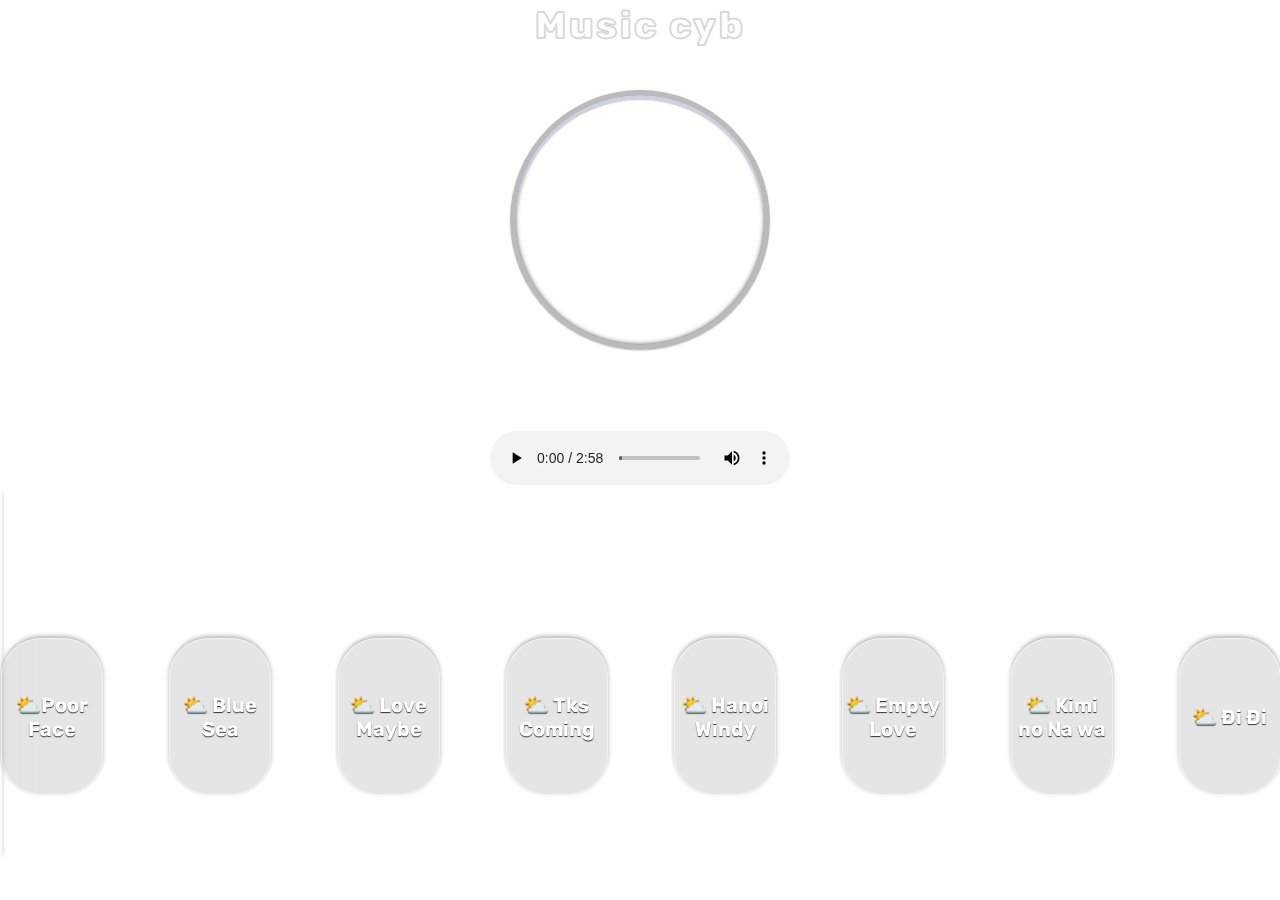
<file: index3.html>
<!DOCTYPE html>
<html lang="en">
<head>
    <meta charset="UTF-8">
    <meta http-equiv="X-UA-Compatible" content="IE=edge">
    <meta name="viewport" content="width=device-width, initial-scale=1.0">
    <title>Cyb Music</title>
    <link
    rel="stylesheet"
    href="https://cdnjs.cloudflare.com/ajax/libs/animate.css/4.1.1/animate.min.css"
    />
    <!-- animation -->
    <link rel="icon" href="cat1.jpg">
    <!-- Nhúng các tệp CSS của Plyr -->
    <link rel="stylesheet" href="https://cdn.plyr.io/3.6.2/plyr.css" />
        <!-- css -->
    <link rel="stylesheet" type="text/css" href="style3.css">
    
    <!-- font -->
    <link rel="preconnect" href="https://fonts.googleapis.com">
    <link rel="preconnect" href="https://fonts.gstatic.com" crossorigin>
    <link href="https://fonts.googleapis.com/css2?family=Rubik&display=swap" rel="stylesheet">
</head> 
<body>
    <!-- html -->
    <!-- header -->
    <div class="container">

        <div class="header">
            <div class="logo">
                <h1 class="animate__animated animate__fadeInDownBig name">Music cyb</h1>
            </div>
            <!-- Poster Circle -->
            <div class="poster">
                <div class="circlePoster"></div>
            </div>
            <!-- Thẻ nhạc công cụ -->
            <div class="audio">
              <audio controls id="audioA" autoplay>
                    <source id="audioR" src="YeuMotNguoiCoLe.mp3" type="audio/mp3">
                  </audio>
            </div>
        </div>
        <!-- main -->
        <div class="main">
            <div #swiperRef="" class="swiper mySwiper">
                <div class="swiper-wrapper">
                  <div class="swiper-slide" data-value="khuonMatDangThuong.mp3">
                    ⛅Poor Face
                  </div>
                  <div class="swiper-slide" data-value="MauXanh.mp3">
                    ⛅ Blue Sea
                  </div>
                  <div class="swiper-slide" data-value="YeuMotNguoiCoLe.mp3"> 
                    ⛅ Love Maybe
                  </div>
                  <div class="swiper-slide" data-value="CamOnDaDen.mp3">
                    ⛅ Tks Coming
                  </div>
                  <div class="swiper-slide" data-value="HaNoi.mp3">
                    ⛅ Hanoi Windy
                  </div>
                  <div class="swiper-slide" data-value="EmptyLove.mp3">
                    ⛅ Empty Love
                  </div>
                  <div class="swiper-slide" data-value="KimiNoNaWa.mp3"> 
                    ⛅ Kimi no Na wa
                  </div>
                  <div class="swiper-slide" data-value="DiDi.mp3">
                    ⛅ Đi Đi
                  </div>
                </div>
                <div class="swiper-pagination"></div>
              </div>
        </div>

    </div>
     <!-- Nhúng các tệp JavaScript của Plyr -->
     <script src="https://cdn.plyr.io/3.6.2/plyr.js"></script>
    <!-- script -->
    <script src="https://cdn.jsdelivr.net/npm/swiper@9/swiper-bundle.min.js"></script>

    <script src="main.js"></script>

</body>
</html>
</file>
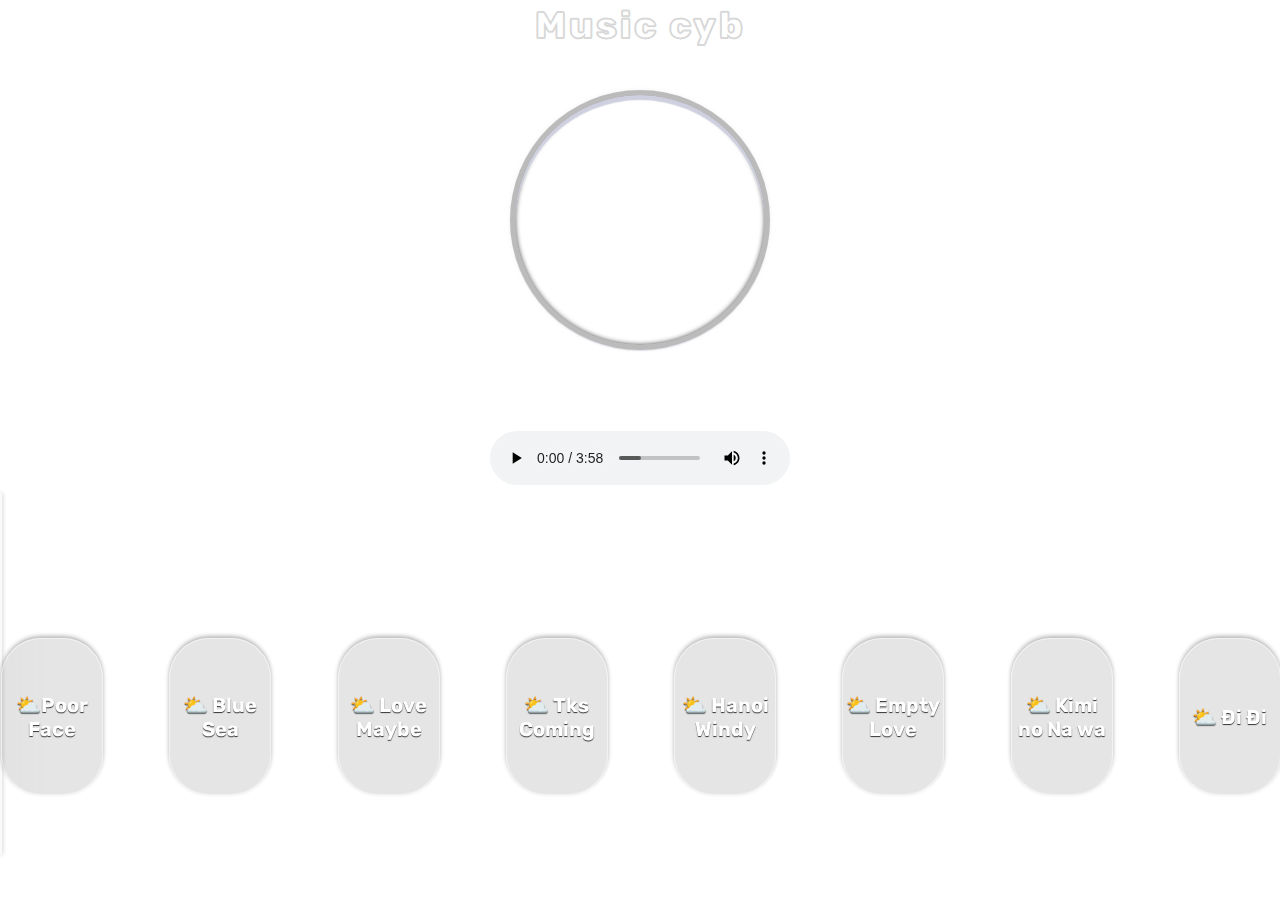
<file: index4.html>
<!DOCTYPE html>
<html lang="en">
<head>
    <meta charset="UTF-8">
    <meta http-equiv="X-UA-Compatible" content="IE=edge">
    <meta name="viewport" content="width=device-width, initial-scale=1.0">
    <title>Cyb Music</title>
    <link
    rel="stylesheet"
    href="https://cdnjs.cloudflare.com/ajax/libs/animate.css/4.1.1/animate.min.css"
    />
    <!-- animation -->
    <link rel="icon" href="cat1.jpg">
    <!-- Nhúng các tệp CSS của Plyr -->
    <link rel="stylesheet" href="https://cdn.plyr.io/3.6.2/plyr.css" />
        <!-- css -->
    <link rel="stylesheet" type="text/css" href="style4.css">
    
    <!-- font -->
    <link rel="preconnect" href="https://fonts.googleapis.com">
    <link rel="preconnect" href="https://fonts.gstatic.com" crossorigin>
    <link href="https://fonts.googleapis.com/css2?family=Rubik&display=swap" rel="stylesheet">
</head> 
<body>
    <!-- html -->
    <!-- header -->
    <div class="container">

        <div class="header">
            <div class="logo">
                <h1 class="animate__animated animate__fadeInDownBig name">Music cyb</h1>
            </div>
            <!-- Poster Circle -->
            <div class="poster">
                <div class="circlePoster"></div>
            </div>
            <!-- Thẻ nhạc công cụ -->
            <div class="audio">
              <audio controls id="audioA" autoplay>
                    <source id="audioR" src="CamOnDaDen.mp3" type="audio/mp3">
                  </audio>
            </div>
        </div>
        <!-- main -->
        <div class="main">
            <div #swiperRef="" class="swiper mySwiper">
                <div class="swiper-wrapper">
                  <div class="swiper-slide" data-value="khuonMatDangThuong.mp3">
                    ⛅Poor Face
                  </div>
                  <div class="swiper-slide" data-value="MauXanh.mp3">
                    ⛅ Blue Sea
                  </div>
                  <div class="swiper-slide" data-value="YeuMotNguoiCoLe.mp3"> 
                    ⛅ Love Maybe
                  </div>
                  <div class="swiper-slide" data-value="CamOnDaDen.mp3">
                    ⛅ Tks Coming
                  </div>
                  <div class="swiper-slide" data-value="HaNoi.mp3">
                    ⛅ Hanoi Windy
                  </div>
                  <div class="swiper-slide" data-value="EmptyLove.mp3">
                    ⛅ Empty Love
                  </div>
                  <div class="swiper-slide" data-value="KimiNoNaWa.mp3"> 
                    ⛅ Kimi no Na wa
                  </div>
                  <div class="swiper-slide" data-value="DiDi.mp3">
                    ⛅ Đi Đi
                  </div>
                </div>
                <div class="swiper-pagination"></div>
              </div>
        </div>

    </div>
     <!-- Nhúng các tệp JavaScript của Plyr -->
     <script src="https://cdn.plyr.io/3.6.2/plyr.js"></script>
    <!-- script -->
    <script src="https://cdn.jsdelivr.net/npm/swiper@9/swiper-bundle.min.js"></script>

    <script src="main.js"></script>

  
</body>
</html>
</file>
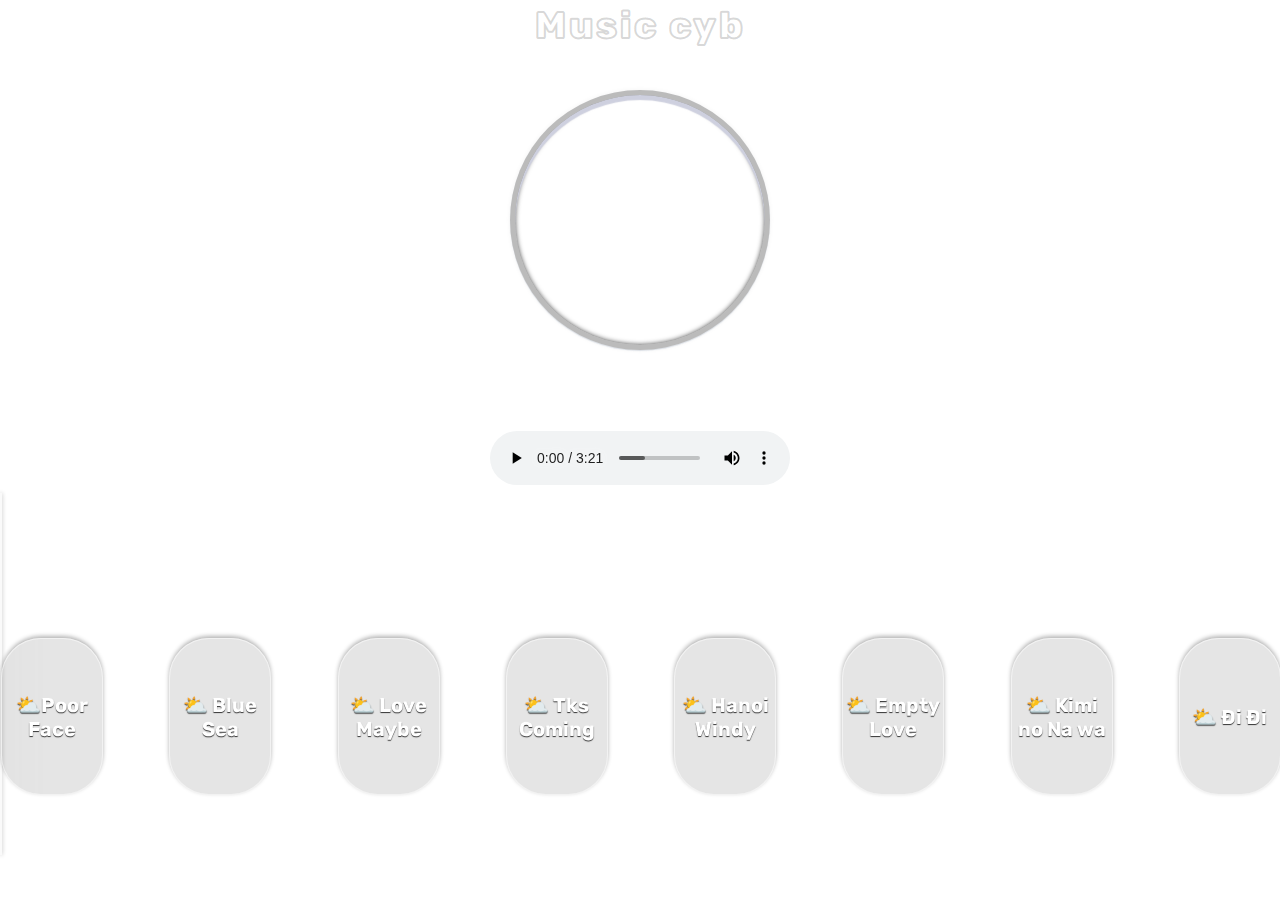
<file: index5.html>
<!DOCTYPE html>
<html lang="en">
<head>
    <meta charset="UTF-8">
    <meta http-equiv="X-UA-Compatible" content="IE=edge">
    <meta name="viewport" content="width=device-width, initial-scale=1.0">
    <title>Cyb Music</title>
    <link
    rel="stylesheet"
    href="https://cdnjs.cloudflare.com/ajax/libs/animate.css/4.1.1/animate.min.css"
    />
    <!-- animation -->
    <link rel="icon" href="cat1.jpg">
    <!-- Nhúng các tệp CSS của Plyr -->
    <link rel="stylesheet" href="https://cdn.plyr.io/3.6.2/plyr.css" />
        <!-- css -->
    <link rel="stylesheet" type="text/css" href="style5.css">
    
    <!-- font -->
    <link rel="preconnect" href="https://fonts.googleapis.com">
    <link rel="preconnect" href="https://fonts.gstatic.com" crossorigin>
    <link href="https://fonts.googleapis.com/css2?family=Rubik&display=swap" rel="stylesheet">
</head> 
<body>
    <!-- html -->
    <!-- header -->
    <div class="container">

        <div class="header">
            <div class="logo">
                <h1 class="animate__animated animate__fadeInDownBig name">Music cyb</h1>
            </div>
            <!-- Poster Circle -->
            <div class="poster">
                <div class="circlePoster"></div>
            </div>
            <!-- Thẻ nhạc công cụ -->
            <div class="audio">
              <audio controls id="audioA" autoplay>
                    <source id="audioR" src="HaNoi.mp3" type="audio/mp3">
                  </audio>
            </div>
        </div>
        <!-- main -->
        <div class="main">
            <div #swiperRef="" class="swiper mySwiper">
                <div class="swiper-wrapper">
                  <div class="swiper-slide" data-value="khuonMatDangThuong.mp3">
                    ⛅Poor Face
                  </div>
                  <div class="swiper-slide" data-value="MauXanh.mp3">
                    ⛅ Blue Sea
                  </div>
                  <div class="swiper-slide" data-value="YeuMotNguoiCoLe.mp3"> 
                    ⛅ Love Maybe
                  </div>
                  <div class="swiper-slide" data-value="CamOnDaDen.mp3">
                    ⛅ Tks Coming
                  </div>
                  <div class="swiper-slide" data-value="HaNoi.mp3">
                    ⛅ Hanoi Windy
                  </div>
                  <div class="swiper-slide" data-value="EmptyLove.mp3">
                    ⛅ Empty Love
                  </div>
                  <div class="swiper-slide" data-value="KimiNoNaWa.mp3"> 
                    ⛅ Kimi no Na wa
                  </div>
                  <div class="swiper-slide" data-value="DiDi.mp3">
                    ⛅ Đi Đi
                  </div>
                </div>
                <div class="swiper-pagination"></div>
              </div>
        </div>

    </div>
     <!-- Nhúng các tệp JavaScript của Plyr -->
     <script src="https://cdn.plyr.io/3.6.2/plyr.js"></script>
    <!-- script -->
    <script src="https://cdn.jsdelivr.net/npm/swiper@9/swiper-bundle.min.js"></script>

    <script src="main.js"></script>

</body>
</html>
</file>
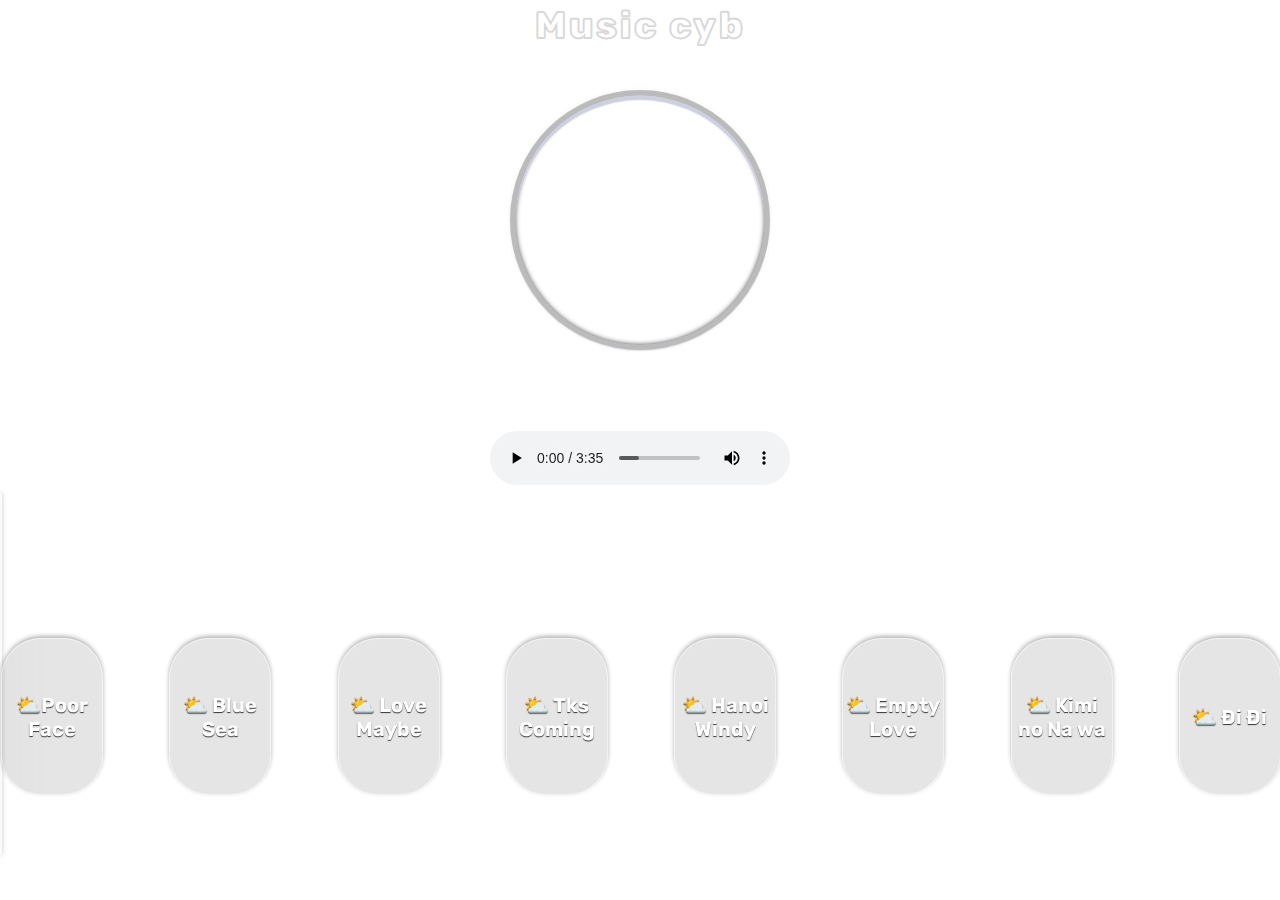
<file: index7.html>
<!DOCTYPE html>
<html lang="en">
<head>
    <meta charset="UTF-8">
    <meta http-equiv="X-UA-Compatible" content="IE=edge">
    <meta name="viewport" content="width=device-width, initial-scale=1.0">
    <title>Cyb Music</title>
    <link
    rel="stylesheet"
    href="https://cdnjs.cloudflare.com/ajax/libs/animate.css/4.1.1/animate.min.css"
    />
    <!-- animation -->
    <link rel="icon" href="cat1.jpg">
    <!-- Nhúng các tệp CSS của Plyr -->
    <link rel="stylesheet" href="https://cdn.plyr.io/3.6.2/plyr.css" />
        <!-- css -->
    <link rel="stylesheet" type="text/css" href="style7.css">
    
    <!-- font -->
    <link rel="preconnect" href="https://fonts.googleapis.com">
    <link rel="preconnect" href="https://fonts.gstatic.com" crossorigin>
    <link href="https://fonts.googleapis.com/css2?family=Rubik&display=swap" rel="stylesheet">
</head> 
<body>
    <!-- html -->
    <!-- header -->
    <div class="container">

        <div class="header">
            <div class="logo">
                <h1 class="animate__animated animate__fadeInDownBig name">Music cyb</h1>
            </div>
            <!-- Poster Circle -->
            <div class="poster">
                <div class="circlePoster"></div>
            </div>
            <!-- Thẻ nhạc công cụ -->
            <div class="audio">
              <audio controls id="audioA" autoplay>
                    <source id="audioR" src="KimiNoNaWa.mp3" type="audio/mp3">
                  </audio>
            </div>
        </div>
        <!-- main -->
        <div class="main">
            <div #swiperRef="" class="swiper mySwiper">
                <div class="swiper-wrapper">
                  <div class="swiper-slide" data-value="khuonMatDangThuong.mp3">
                    ⛅Poor Face
                  </div>
                  <div class="swiper-slide" data-value="MauXanh.mp3">
                    ⛅ Blue Sea
                  </div>
                  <div class="swiper-slide" data-value="YeuMotNguoiCoLe.mp3"> 
                    ⛅ Love Maybe
                  </div>
                  <div class="swiper-slide" data-value="CamOnDaDen.mp3">
                    ⛅ Tks Coming
                  </div>
                  <div class="swiper-slide" data-value="HaNoi.mp3">
                    ⛅ Hanoi Windy
                  </div>
                  <div class="swiper-slide" data-value="EmptyLove.mp3">
                    ⛅ Empty Love
                  </div>
                  <div class="swiper-slide" data-value="KimiNoNaWa.mp3"> 
                    ⛅ Kimi no Na wa
                  </div>
                  <div class="swiper-slide" data-value="DiDi.mp3">
                    ⛅ Đi Đi
                  </div>
                </div>
                <div class="swiper-pagination"></div>
              </div>
        </div>

    </div>
     <!-- Nhúng các tệp JavaScript của Plyr -->
     <script src="https://cdn.plyr.io/3.6.2/plyr.js"></script>
    <!-- script -->
    <script src="https://cdn.jsdelivr.net/npm/swiper@9/swiper-bundle.min.js"></script>

    <script src="main.js"></script>


</body>
</html>
</file>
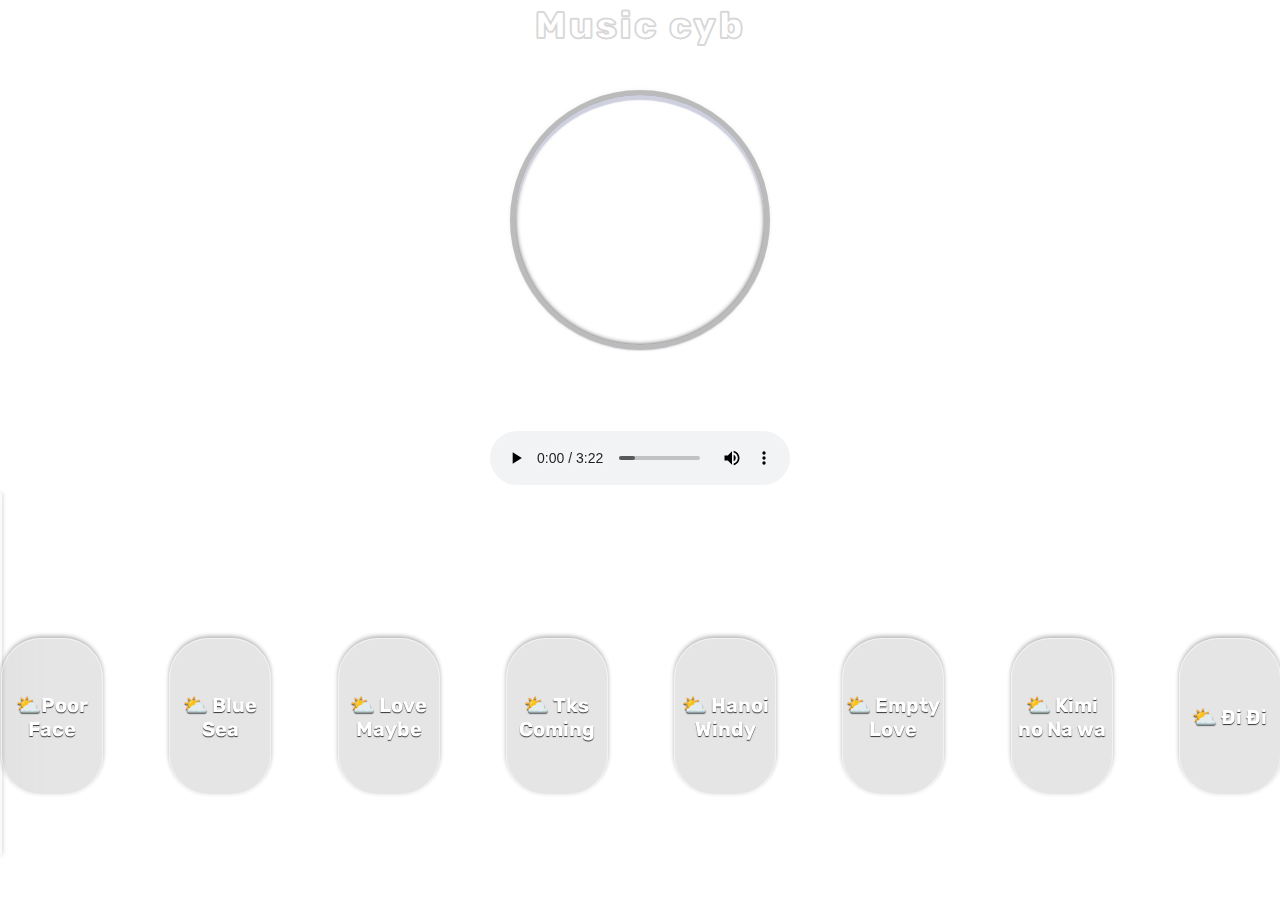
<file: index8.html>
<!DOCTYPE html>
<html lang="en">
<head>
    <meta charset="UTF-8">
    <meta http-equiv="X-UA-Compatible" content="IE=edge">
    <meta name="viewport" content="width=device-width, initial-scale=1.0">
    <title>Cyb Music</title>
    <link
    rel="stylesheet"
    href="https://cdnjs.cloudflare.com/ajax/libs/animate.css/4.1.1/animate.min.css"
    />
    <!-- animation -->
    <link rel="icon" href="cat1.jpg">
    <!-- Nhúng các tệp CSS của Plyr -->
    <link rel="stylesheet" href="https://cdn.plyr.io/3.6.2/plyr.css" />
        <!-- css -->
    <link rel="stylesheet" type="text/css" href="style8.css">
    
    <!-- font -->
    <link rel="preconnect" href="https://fonts.googleapis.com">
    <link rel="preconnect" href="https://fonts.gstatic.com" crossorigin>
    <link href="https://fonts.googleapis.com/css2?family=Rubik&display=swap" rel="stylesheet">
</head> 
<body>
    <!-- html -->
    <!-- header -->
    <div class="container">

        <div class="header">
            <div class="logo">
                <h1 class="animate__animated animate__fadeInDownBig name">Music cyb</h1>
            </div>
            <!-- Poster Circle -->
            <div class="poster">
                <div class="circlePoster"></div>
            </div>
            <!-- Thẻ nhạc công cụ -->
            <div class="audio">
                <audio controls id="audioA" autoplay>
                    <source id="audioR" src="DiDi.mp3" type="audio/mp3">
                  </audio>
            </div>
        </div>
        <!-- main -->
        <div class="main">
            <div #swiperRef="" class="swiper mySwiper">
                <div class="swiper-wrapper">
                  <div class="swiper-slide" data-value="khuonMatDangThuong.mp3">
                    ⛅Poor Face
                  </div>
                  <div class="swiper-slide" data-value="MauXanh.mp3">
                    ⛅ Blue Sea
                  </div>
                  <div class="swiper-slide" data-value="YeuMotNguoiCoLe.mp3"> 
                    ⛅ Love Maybe
                  </div>
                  <div class="swiper-slide" data-value="CamOnDaDen.mp3">
                    ⛅ Tks Coming
                  </div>
                  <div class="swiper-slide" data-value="HaNoi.mp3">
                    ⛅ Hanoi Windy
                  </div>
                  <div class="swiper-slide" data-value="EmptyLove.mp3">
                    ⛅ Empty Love
                  </div>
                  <div class="swiper-slide" data-value="KimiNoNaWa.mp3"> 
                    ⛅ Kimi no Na wa
                  </div>
                  <div class="swiper-slide" data-value="DiDi.mp3">
                    ⛅ Đi Đi
                  </div>
                </div>
                <div class="swiper-pagination"></div>
              </div>
        </div>

    </div>
     <!-- Nhúng các tệp JavaScript của Plyr -->
     <script src="https://cdn.plyr.io/3.6.2/plyr.js"></script>
    <!-- script -->
    <script src="https://cdn.jsdelivr.net/npm/swiper@9/swiper-bundle.min.js"></script>

    <script src="main.js"></script>

</body>
</html>
</file>
<file: style3.css>
* {
    margin: 0;
    padding: 0;
}

body {
    overflow: hidden;
}

.container {
    width: 100vw;
    height: 100vh;
    background-image: url('https://i.pinimg.com/564x/49/17/09/491709110a46866c61d0ff5730138b5c.jpg');
    background-size: cover;
    background-position: center;
    display: grid;
    grid-template-rows: 55vh 5vh 40vh;
}
.header {
    background: transparent;
    display: grid;
    grid-template-rows: 30px auto 30px 20px;
    width: 100vw;
    gap: 0px;
    place-items: center;
}

.logo {
    width: 100vw;
    height: 50px;
    display: flex;
    display: flex;
    align-items: center;
    text-align: center;
    justify-content: center;
    font-size: 20px;
    gap: 35px;
}
.name {
    color: #000000;
    font-size: 37px;
    line-height: 80px;
    padding: 0px 80px;
    letter-spacing: 3px;
    font-weight: 800;
    transition: .3s ease-in-out;
    background: linear-gradient(to right, rgb(250, 250, 250), rgb(255, 255, 255), rgb(196, 228, 247));
    -webkit-background-clip: text;
    background-clip: text;
    font-family: 'Rubik', sans-serif;
    -webkit-text-fill-color: transparent;
    background-size: 100% 0%, 100% 10%;
    background-repeat: no-repeat;
    animation: duration 2s ease-in-out infinite alternate;
    -webkit-text-stroke: 2px #33333333;
    text-shadow: 1px 1px 2px #ffffff3f,3px 3px 4px #ffffff1f;
    position: relative;
    top: 10px;
}
@keyframes duration {
    to {
        background-size: 100% 100%, 100% 100%;
    }
}
.poster {
    display: flex;
    align-items: center;
    justify-content: center;
    background: transparent;
}
.circlePoster {
    width: 250px;
    height: 250px;
    background-image: url('https://i.pinimg.com/564x/cf/5d/13/cf5d13d26c6b5e80b7fa566a6dc23579.jpg');
    background-size: cover;
    background-position: center;
    border-radius: 50%;
    border: 5px solid rgba(120, 120, 120, 0.5) !important;
    box-shadow:inset 0 5px 1px #CED0DF,
    0 0px 5px #F3F3F3,
    inset 0 0px 5px #424242,
    0 1px 1px #CDD4DE;
    position: fixed;
    top: 10%;
    overflow: hidden;
}
.plyr__controls{
    font-family: 'Rubik', sans-serif !important;
    width: 96vw;
    background: #ffffff1f !important;
    border-radius: 20px !important;
    color: white !important;
    backdrop-filter: blur(25px) !important;
    border: 1px solid rgba(120, 120, 120, 0.5) !important;
    box-shadow: 0 -0px 4px rgba(0, 0, 0, 0.3);
    border: 1px solid rgba(255, 255, 255, 0.5);
    position: fixed;
    top: 54%;
    left: 2vw;
}

/* Slider */
.main {
    height: 40vh;
    background: #adadad1f;
    backdrop-filter: blur(25px);
    border-top-left-radius: 20px;
    border-top-right-radius: 20px;
    box-shadow: 0 -0px 4px rgba(0, 0, 0, 0.3);
    border: 1px solid rgba(255, 255, 255, 0.5);
    position: fixed;
    bottom: 5vh;
    width: 0vw;
}

.swiper {
    width: 100%;
    height: 100%;
  }

  .swiper-slide {
    text-align: center;
    font-size: 18px;
    background: #fff;
    display: flex;
    justify-content: center;
    align-items: center;
    background: #2727271f;
    backdrop-filter: blur(25px);
    box-shadow: 0 -2px 4px rgba(0, 0, 0, 0.3);
    border: 1px solid rgba(255, 255, 255, 0.5);
    font-family: 'Rubik', sans-serif;
    font-size: 20px;
    color: white;
    font-weight: bold;
    text-shadow: 0px 1px 1px #333;
    transition: 0.5s ease-out;
    cursor: pointer;
  }
  .swiper-slide:hover {
    opacity: 0.7;
  }
  .swiper-slide img {
    display: block;
    width: 100%;
    height: 100%;
    object-fit: cover;
  }
.swiper-wrapper {
    width: 100vw;
    height: 45vh;
    display: flex;
    align-items: center;
    justify-content: space-between;
    position: absolute;
    left: 0;
}
.swiper-slide {
    min-width: 70px;
    width: 100px !important;
    height: 155px;
    border-radius: 40px;
}
  .swiper {
    width: 50px;
    height: 300px;
    margin: 20px auto;
  }
  .append-buttons {
    text-align: center;
    margin-top: 20px;
  }
</file>
<file: style4.css>
* {
    margin: 0;
    padding: 0;
}

body {
    overflow: hidden;
}

.container {
    width: 100vw;
    height: 100vh;
    background-image: url('https://i.pinimg.com/564x/77/45/8e/77458e18f06737c6b58343ee3f98480c.jpg');
    background-size: cover;
    background-position: center;
    display: grid;
    grid-template-rows: 55vh 5vh 40vh;
}
.header {
    background: transparent;
    display: grid;
    grid-template-rows: 30px auto 30px 20px;
    width: 100vw;
    gap: 0px;
    place-items: center;
}

.logo {
    width: 100vw;
    height: 50px;
    display: flex;
    display: flex;
    align-items: center;
    text-align: center;
    justify-content: center;
    font-size: 20px;
    gap: 35px;
}
.name {
    color: #000000;
    font-size: 37px;
    line-height: 80px;
    padding: 0px 80px;
    letter-spacing: 3px;
    font-weight: 800;
    transition: .3s ease-in-out;
    background: linear-gradient(to right, rgb(250, 250, 250), rgb(255, 255, 255), rgb(196, 228, 247));
    -webkit-background-clip: text;
    background-clip: text;
    font-family: 'Rubik', sans-serif;
    -webkit-text-fill-color: transparent;
    background-size: 100% 0%, 100% 10%;
    background-repeat: no-repeat;
    animation: duration 2s ease-in-out infinite alternate;
    -webkit-text-stroke: 2px #33333333;
    text-shadow: 1px 1px 2px #ffffff3f,3px 3px 4px #ffffff1f;
    position: relative;
    top: 10px;
}
@keyframes duration {
    to {
        background-size: 100% 100%, 100% 100%;
    }
}
.poster {
    display: flex;
    align-items: center;
    justify-content: center;
    background: transparent;
}
.circlePoster {
    width: 250px;
    height: 250px;
    background-image: url('https://i.pinimg.com/736x/c5/32/fe/c532fe7e0b6884895536177ff46c6f19.jpg');
    background-size: cover;
    background-position: center;
    border-radius: 50%;
    border: 5px solid rgba(120, 120, 120, 0.5) !important;
    box-shadow:inset 0 5px 1px #CED0DF,
    0 0px 5px #F3F3F3,
    inset 0 0px 5px #424242,
    0 1px 1px #CDD4DE;
    position: fixed;
    top: 10%;
    overflow: hidden;
}
.plyr__controls{
    font-family: 'Rubik', sans-serif !important;
    width: 96vw;
    background: #ffffff1f !important;
    border-radius: 20px !important;
    color: white !important;
    backdrop-filter: blur(25px) !important;
    border: 1px solid rgba(120, 120, 120, 0.5) !important;
    box-shadow: 0 -0px 4px rgba(0, 0, 0, 0.3);
    border: 1px solid rgba(255, 255, 255, 0.5);
    position: fixed;
    top: 54%;
    left: 2vw;
}

/* Slider */
.main {
    height: 40vh;
    background: #adadad1f;
    backdrop-filter: blur(25px);
    border-top-left-radius: 20px;
    border-top-right-radius: 20px;
    box-shadow: 0 -0px 4px rgba(0, 0, 0, 0.3);
    border: 1px solid rgba(255, 255, 255, 0.5);
    position: fixed;
    bottom: 5vh;
    width: 0vw;
}

.swiper {
    width: 100%;
    height: 100%;
  }

  .swiper-slide {
    text-align: center;
    font-size: 18px;
    background: #fff;
    display: flex;
    justify-content: center;
    align-items: center;
    background: #2727271f;
    backdrop-filter: blur(25px);
    box-shadow: 0 -2px 4px rgba(0, 0, 0, 0.3);
    border: 1px solid rgba(255, 255, 255, 0.5);
    font-family: 'Rubik', sans-serif;
    font-size: 20px;
    color: white;
    font-weight: bold;
    text-shadow: 0px 1px 1px #333;
    transition: 0.5s ease-out;
    cursor: pointer;
  }
  .swiper-slide:hover {
    opacity: 0.7;
  }
  .swiper-slide img {
    display: block;
    width: 100%;
    height: 100%;
    object-fit: cover;
  }
.swiper-wrapper {
    width: 100vw;
    height: 45vh;
    display: flex;
    align-items: center;
    justify-content: space-between;
    position: absolute;
    left: 0;
}
.swiper-slide {
    min-width: 70px;
    width: 100px !important;
    height: 155px;
    border-radius: 40px;
}
  .swiper {
    width: 50px;
    height: 300px;
    margin: 20px auto;
  }
  .append-buttons {
    text-align: center;
    margin-top: 20px;
  }
</file>
<file: style5.css>
* {
    margin: 0;
    padding: 0;
}

body {
    overflow: hidden;
}

.container {
    width: 100vw;
    height: 100vh;
    background-image: url('https://i.pinimg.com/736x/5d/b7/11/5db711f7d577d3961b1a41d3cc44fab3.jpg');
    background-size: cover;
    background-position: center;
    display: grid;
    grid-template-rows: 55vh 5vh 40vh;
}
.header {
    background: transparent;
    display: grid;
    grid-template-rows: 30px auto 30px 20px;
    width: 100vw;
    gap: 0px;
    place-items: center;
}

.logo {
    width: 100vw;
    height: 50px;
    display: flex;
    display: flex;
    align-items: center;
    text-align: center;
    justify-content: center;
    font-size: 20px;
    gap: 35px;
}
.name {
    color: #000000;
    font-size: 37px;
    line-height: 80px;
    padding: 0px 80px;
    letter-spacing: 3px;
    font-weight: 800;
    transition: .3s ease-in-out;
    background: linear-gradient(to right, rgb(250, 250, 250), rgb(255, 255, 255), rgb(196, 228, 247));
    -webkit-background-clip: text;
    background-clip: text;
    font-family: 'Rubik', sans-serif;
    -webkit-text-fill-color: transparent;
    background-size: 100% 0%, 100% 10%;
    background-repeat: no-repeat;
    animation: duration 2s ease-in-out infinite alternate;
    -webkit-text-stroke: 2px #33333333;
    text-shadow: 1px 1px 2px #ffffff3f,3px 3px 4px #ffffff1f;
    position: relative;
    top: 10px;
}
@keyframes duration {
    to {
        background-size: 100% 100%, 100% 100%;
    }
}
.poster {
    display: flex;
    align-items: center;
    justify-content: center;
    background: transparent;
}
.circlePoster {
    width: 250px;
    height: 250px;
    background-image: url('https://i.pinimg.com/564x/8d/39/22/8d3922538cd2897d28023af28d07287c.jpg');
    background-size: cover;
    background-position: center;
    border-radius: 50%;
    border: 5px solid rgba(120, 120, 120, 0.5) !important;
    box-shadow:inset 0 5px 1px #CED0DF,
    0 0px 5px #F3F3F3,
    inset 0 0px 5px #424242,
    0 1px 1px #CDD4DE;
    position: fixed;
    top: 10%;
    overflow: hidden;
}
.plyr__controls{
    font-family: 'Rubik', sans-serif !important;
    width: 96vw;
    background: #ffffff1f !important;
    border-radius: 20px !important;
    color: white !important;
    backdrop-filter: blur(25px) !important;
    border: 1px solid rgba(120, 120, 120, 0.5) !important;
    box-shadow: 0 -0px 4px rgba(0, 0, 0, 0.3);
    border: 1px solid rgba(255, 255, 255, 0.5);
    position: fixed;
    top: 54%;
    left: 2vw;
}

/* Slider */
.main {
    height: 40vh;
    background: #adadad1f;
    backdrop-filter: blur(25px);
    border-top-left-radius: 20px;
    border-top-right-radius: 20px;
    box-shadow: 0 -0px 4px rgba(0, 0, 0, 0.3);
    border: 1px solid rgba(255, 255, 255, 0.5);
    position: fixed;
    bottom: 5vh;
    width: 0vw;
}

.swiper {
    width: 100%;
    height: 100%;
  }

  .swiper-slide {
    text-align: center;
    font-size: 18px;
    background: #fff;
    display: flex;
    justify-content: center;
    align-items: center;
    background: #2727271f;
    backdrop-filter: blur(25px);
    box-shadow: 0 -2px 4px rgba(0, 0, 0, 0.3);
    border: 1px solid rgba(255, 255, 255, 0.5);
    font-family: 'Rubik', sans-serif;
    font-size: 20px;
    color: white;
    font-weight: bold;
    text-shadow: 0px 1px 1px #333;
    transition: 0.5s ease-out;
    cursor: pointer;
  }
  .swiper-slide:hover {
    opacity: 0.7;
  }
  .swiper-slide img {
    display: block;
    width: 100%;
    height: 100%;
    object-fit: cover;
  }
.swiper-wrapper {
    width: 100vw;
    height: 45vh;
    display: flex;
    align-items: center;
    justify-content: space-between;
    position: absolute;
    left: 0;
}
.swiper-slide {
    min-width: 70px;
    width: 100px !important;
    height: 155px;
    border-radius: 40px;
}
  .swiper {
    width: 50px;
    height: 300px;
    margin: 20px auto;
  }
  .append-buttons {
    text-align: center;
    margin-top: 20px;
  }
</file>
<file: style7.css>
* {
    margin: 0;
    padding: 0;
}

body {
    overflow: hidden;
}

.container {
    width: 100vw;
    height: 100vh;
    background-image: url('https://i.pinimg.com/564x/61/5b/09/615b09ca16b55725e19b664cbfab8342.jpg');
    background-size: cover;
    background-position: center;
    display: grid;
    grid-template-rows: 55vh 5vh 40vh;
}
.header {
    background: transparent;
    display: grid;
    grid-template-rows: 30px auto 30px 20px;
    width: 100vw;
    gap: 0px;
    place-items: center;
}

.logo {
    width: 100vw;
    height: 50px;
    display: flex;
    display: flex;
    align-items: center;
    text-align: center;
    justify-content: center;
    font-size: 20px;
    gap: 35px;
}
.name {
    color: #000000;
    font-size: 37px;
    line-height: 80px;
    padding: 0px 80px;
    letter-spacing: 3px;
    font-weight: 800;
    transition: .3s ease-in-out;
    background: linear-gradient(to right, rgb(250, 250, 250), rgb(255, 255, 255), rgb(196, 228, 247));
    -webkit-background-clip: text;
    background-clip: text;
    font-family: 'Rubik', sans-serif;
    -webkit-text-fill-color: transparent;
    background-size: 100% 0%, 100% 10%;
    background-repeat: no-repeat;
    animation: duration 2s ease-in-out infinite alternate;
    -webkit-text-stroke: 2px #33333333;
    text-shadow: 1px 1px 2px #ffffff3f,3px 3px 4px #ffffff1f;
    position: relative;
    top: 10px;
}
@keyframes duration {
    to {
        background-size: 100% 100%, 100% 100%;
    }
}
.poster {
    display: flex;
    align-items: center;
    justify-content: center;
    background: transparent;
}
.circlePoster {
    width: 250px;
    height: 250px;
    background-image: url('https://i.pinimg.com/736x/a4/7c/76/a47c763e56096401091868e51eeff312.jpg');
    background-size: cover;
    background-position: center;
    border-radius: 50%;
    border: 5px solid rgba(120, 120, 120, 0.5) !important;
    box-shadow:inset 0 5px 1px #CED0DF,
    0 0px 5px #F3F3F3,
    inset 0 0px 5px #424242,
    0 1px 1px #CDD4DE;
    position: fixed;
    top: 10%;
    overflow: hidden;
}
.plyr__controls{
    font-family: 'Rubik', sans-serif !important;
    width: 96vw;
    background: #ffffff1f !important;
    border-radius: 20px !important;
    color: white !important;
    backdrop-filter: blur(25px) !important;
    border: 1px solid rgba(120, 120, 120, 0.5) !important;
    box-shadow: 0 -0px 4px rgba(0, 0, 0, 0.3);
    border: 1px solid rgba(255, 255, 255, 0.5);
    position: fixed;
    top: 54%;
    left: 2vw;
}

/* Slider */
.main {
    height: 40vh;
    background: #adadad1f;
    backdrop-filter: blur(25px);
    border-top-left-radius: 20px;
    border-top-right-radius: 20px;
    box-shadow: 0 -0px 4px rgba(0, 0, 0, 0.3);
    border: 1px solid rgba(255, 255, 255, 0.5);
    position: fixed;
    bottom: 5vh;
    width: 0vw;
}

.swiper {
    width: 100%;
    height: 100%;
  }

  .swiper-slide {
    text-align: center;
    font-size: 18px;
    background: #fff;
    display: flex;
    justify-content: center;
    align-items: center;
    background: #2727271f;
    backdrop-filter: blur(25px);
    box-shadow: 0 -2px 4px rgba(0, 0, 0, 0.3);
    border: 1px solid rgba(255, 255, 255, 0.5);
    font-family: 'Rubik', sans-serif;
    font-size: 20px;
    color: white;
    font-weight: bold;
    text-shadow: 0px 1px 1px #333;
    transition: 0.5s ease-out;
    cursor: pointer;
  }
  .swiper-slide:hover {
    opacity: 0.7;
  }
  .swiper-slide img {
    display: block;
    width: 100%;
    height: 100%;
    object-fit: cover;
  }
.swiper-wrapper {
    width: 100vw;
    height: 45vh;
    display: flex;
    align-items: center;
    justify-content: space-between;
    position: absolute;
    left: 0;
}
.swiper-slide {
    min-width: 70px;
    width: 100px !important;
    height: 155px;
    border-radius: 40px;
}
  .swiper {
    width: 50px;
    height: 300px;
    margin: 20px auto;
  }
  .append-buttons {
    text-align: center;
    margin-top: 20px;
  }
</file>
<file: style8.css>
* {
    margin: 0;
    padding: 0;
}

body {
    overflow: hidden;
}

.container {
    width: 100vw;
    height: 100vh;
    background-image: url('https://i.pinimg.com/736x/7e/1f/db/7e1fdb01446d97a5dffaf6f98060638c.jpg');
    background-size: cover;
    background-position: center;
    display: grid;
    grid-template-rows: 55vh 5vh 40vh;
}
.header {
    background: transparent;
    display: grid;
    grid-template-rows: 30px auto 30px 20px;
    width: 100vw;
    gap: 0px;
    place-items: center;
}

.logo {
    width: 100vw;
    height: 50px;
    display: flex;
    display: flex;
    align-items: center;
    text-align: center;
    justify-content: center;
    font-size: 20px;
    gap: 35px;
}
.name {
    color: #000000;
    font-size: 37px;
    line-height: 80px;
    padding: 0px 80px;
    letter-spacing: 3px;
    font-weight: 800;
    transition: .3s ease-in-out;
    background: linear-gradient(to right, rgb(250, 250, 250), rgb(255, 255, 255), rgb(196, 228, 247));
    -webkit-background-clip: text;
    background-clip: text;
    font-family: 'Rubik', sans-serif;
    -webkit-text-fill-color: transparent;
    background-size: 100% 0%, 100% 10%;
    background-repeat: no-repeat;
    animation: duration 2s ease-in-out infinite alternate;
    -webkit-text-stroke: 2px #33333333;
    text-shadow: 1px 1px 2px #ffffff3f,3px 3px 4px #ffffff1f;
    position: relative;
    top: 10px;
}
@keyframes duration {
    to {
        background-size: 100% 100%, 100% 100%;
    }
}
.poster {
    display: flex;
    align-items: center;
    justify-content: center;
    background: transparent;
}
.circlePoster {
    width: 250px;
    height: 250px;
    background-image: url('https://i.pinimg.com/564x/67/1e/53/671e53b55e888ce25254bfb9dfa06f1a.jpg');
    background-size: cover;
    background-position: center;
    border-radius: 50%;
    border: 5px solid rgba(120, 120, 120, 0.5) !important;
    box-shadow:inset 0 5px 1px #CED0DF,
    0 0px 5px #F3F3F3,
    inset 0 0px 5px #424242,
    0 1px 1px #CDD4DE;
    position: fixed;
    top: 10%;
    overflow: hidden;
}
.plyr__controls{
    font-family: 'Rubik', sans-serif !important;
    width: 96vw;
    background: #ffffff1f !important;
    border-radius: 20px !important;
    color: white !important;
    backdrop-filter: blur(25px) !important;
    border: 1px solid rgba(120, 120, 120, 0.5) !important;
    box-shadow: 0 -0px 4px rgba(0, 0, 0, 0.3);
    border: 1px solid rgba(255, 255, 255, 0.5);
    position: fixed;
    top: 54%;
    left: 2vw;
}

/* Slider */
.main {
    height: 40vh;
    background: #adadad1f;
    backdrop-filter: blur(25px);
    border-top-left-radius: 20px;
    border-top-right-radius: 20px;
    box-shadow: 0 -0px 4px rgba(0, 0, 0, 0.3);
    border: 1px solid rgba(255, 255, 255, 0.5);
    position: fixed;
    bottom: 5vh;
    width: 0vw;
}

.swiper {
    width: 100%;
    height: 100%;
  }

  .swiper-slide {
    text-align: center;
    font-size: 18px;
    background: #fff;
    display: flex;
    justify-content: center;
    align-items: center;
    background: #2727271f;
    backdrop-filter: blur(25px);
    box-shadow: 0 -2px 4px rgba(0, 0, 0, 0.3);
    border: 1px solid rgba(255, 255, 255, 0.5);
    font-family: 'Rubik', sans-serif;
    font-size: 20px;
    color: white;
    font-weight: bold;
    text-shadow: 0px 1px 1px #333;
    transition: 0.5s ease-out;
    cursor: pointer;
  }
  .swiper-slide:hover {
    opacity: 0.7;
  }
  .swiper-slide img {
    display: block;
    width: 100%;
    height: 100%;
    object-fit: cover;
  }
.swiper-wrapper {
    width: 100vw;
    height: 45vh;
    display: flex;
    align-items: center;
    justify-content: space-between;
    position: absolute;
    left: 0;
}
.swiper-slide {
    min-width: 70px;
    width: 100px !important;
    height: 155px;
    border-radius: 40px;
}
  .swiper {
    width: 50px;
    height: 300px;
    margin: 20px auto;
  }
  .append-buttons {
    text-align: center;
    margin-top: 20px;
  }
</file>
